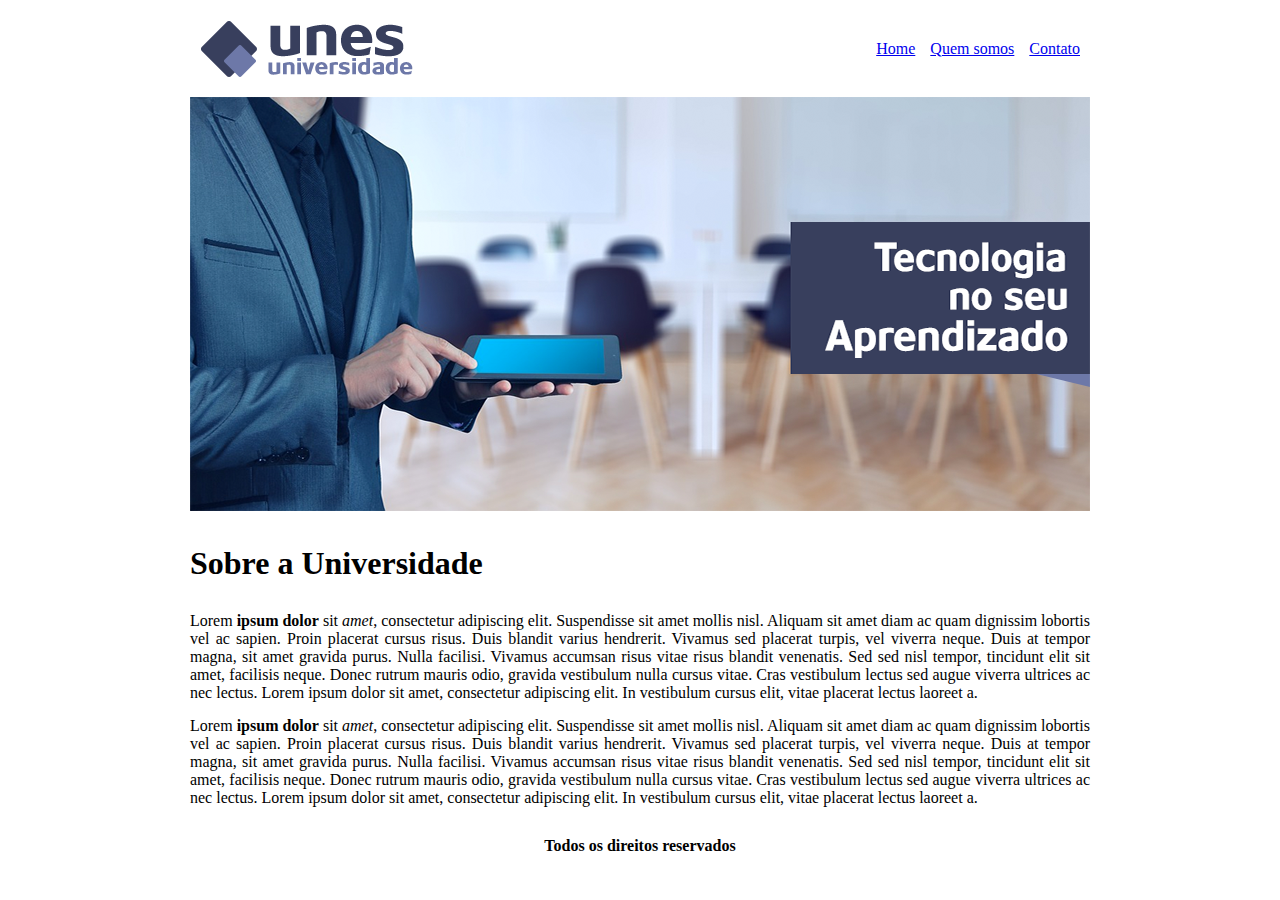
<file: index.html>
<!DOCTYPE html>
<html lang="pt-br">
<head>
    <meta charset="UTF-8">
    <meta name="viewport" content="width=device-width, initial-scale=1.0">
    <link rel="stylesheet" href="css/style.css">
    <title>UNES - Página principal</title>
</head>

<body>

    <header class="header">
        <div class="cabecalho">
            <img src="./imagens/logo.png" alt="UNES - Universidade">
            <nav>
                <ul class="menu">
                    <li><a href="index.html">Home</a></li>
                    <li><a href="quem-somos.html">Quem somos</a></li>
                    <li><a href="contato.html">Contato</a></li>
                </ul>
            </nav>
        </div>
    </header>

    <section class="content">
        <div class="capa">
            <img src="./imagens/capa.png" alt="Tecnologia no seu Aprendizado">
        </div>
        <h1>Sobre a Universidade</h1>
        <p>Lorem <b>ipsum dolor</b> sit <i>amet</i>, consectetur adipiscing elit. Suspendisse sit amet mollis nisl. Aliquam sit amet diam ac quam dignissim lobortis vel ac sapien. Proin placerat cursus risus. Duis blandit varius hendrerit. Vivamus sed placerat turpis, vel viverra neque. Duis at tempor magna, sit amet gravida purus. Nulla facilisi. Vivamus accumsan risus vitae risus blandit venenatis. Sed sed nisl tempor, tincidunt elit sit amet, facilisis neque. Donec rutrum mauris odio, gravida vestibulum nulla cursus vitae. Cras vestibulum lectus sed augue viverra ultrices ac nec lectus. Lorem ipsum dolor sit amet, consectetur adipiscing elit. In vestibulum cursus elit, vitae placerat lectus laoreet a.</p>
        <p>Lorem <b>ipsum dolor</b> sit <i>amet</i>, consectetur adipiscing elit. Suspendisse sit amet mollis nisl. Aliquam sit amet diam ac quam dignissim lobortis vel ac sapien. Proin placerat cursus risus. Duis blandit varius hendrerit. Vivamus sed placerat turpis, vel viverra neque. Duis at tempor magna, sit amet gravida purus. Nulla facilisi. Vivamus accumsan risus vitae risus blandit venenatis. Sed sed nisl tempor, tincidunt elit sit amet, facilisis neque. Donec rutrum mauris odio, gravida vestibulum nulla cursus vitae. Cras vestibulum lectus sed augue viverra ultrices ac nec lectus. Lorem ipsum dolor sit amet, consectetur adipiscing elit. In vestibulum cursus elit, vitae placerat lectus laoreet a.</p>
    </section>

    <footer class="footer">
        <p><strong>Todos os direitos reservados</strong></p>
    </footer>
    
</body>

</html>
</file>
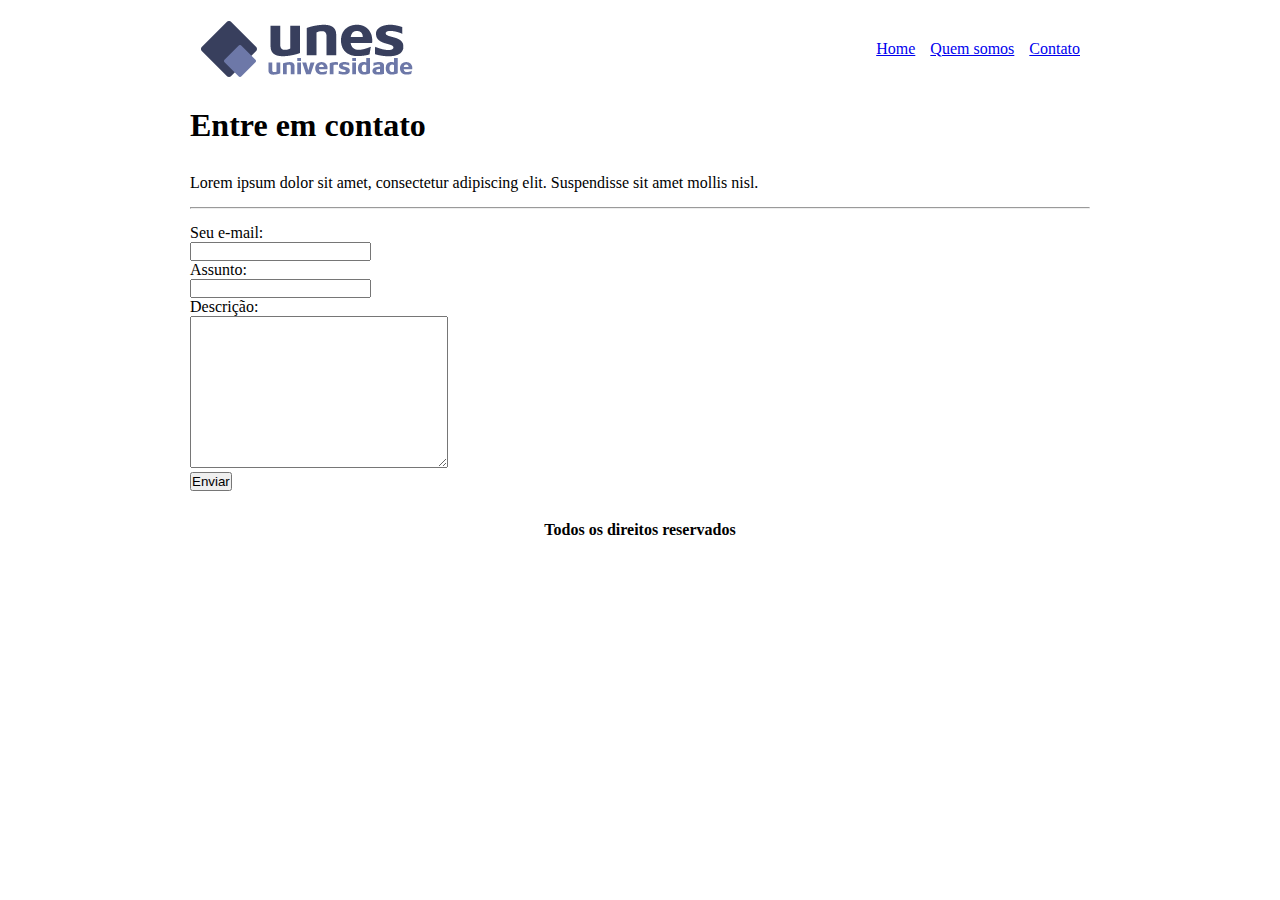
<file: contato.html>
<!DOCTYPE html>
<html lang="pt-br">
<head>
    <meta charset="UTF-8">
    <meta name="viewport" content="width=device-width, initial-scale=1.0">
    <link rel="stylesheet" href="css/style.css">
    <title>UNES - Contato</title>
</head>

<body>

    <header class="header">
        <div class="cabecalho">
            <img src="./imagens/logo.png" alt="UNES - Universidade">
            <nav>
                <ul class="menu">
                    <li><a href="index.html">Home</a></li>
                    <li><a href="quem-somos.html">Quem somos</a></li>
                    <li><a href="contato.html">Contato</a></li>
                </ul>
            </nav>
        </div>
    </header>

    <section class="content">
        <h1>Entre em contato</h1>
        <p>Lorem ipsum dolor sit amet, consectetur adipiscing elit. Suspendisse sit amet mollis nisl.</p>
        <hr>

        <form action="">
            <label for="email">Seu e-mail:</label><br>
            <input type="email" id="email" name="email"><br>
            <label for="text">Assunto:</label><br>
            <input type="text" id="text" name="text"><br>
            <label for="descricao">Descrição:</label><br>
            <textarea name="descricao" id="descricao" cols="30" rows="10"></textarea><br>
            <input type="button" value="Enviar">
        </form>
    </section>

    <footer class="footer">
        <p><strong>Todos os direitos reservados</strong></p>
    </footer>
    
</body>

</html>
</file>
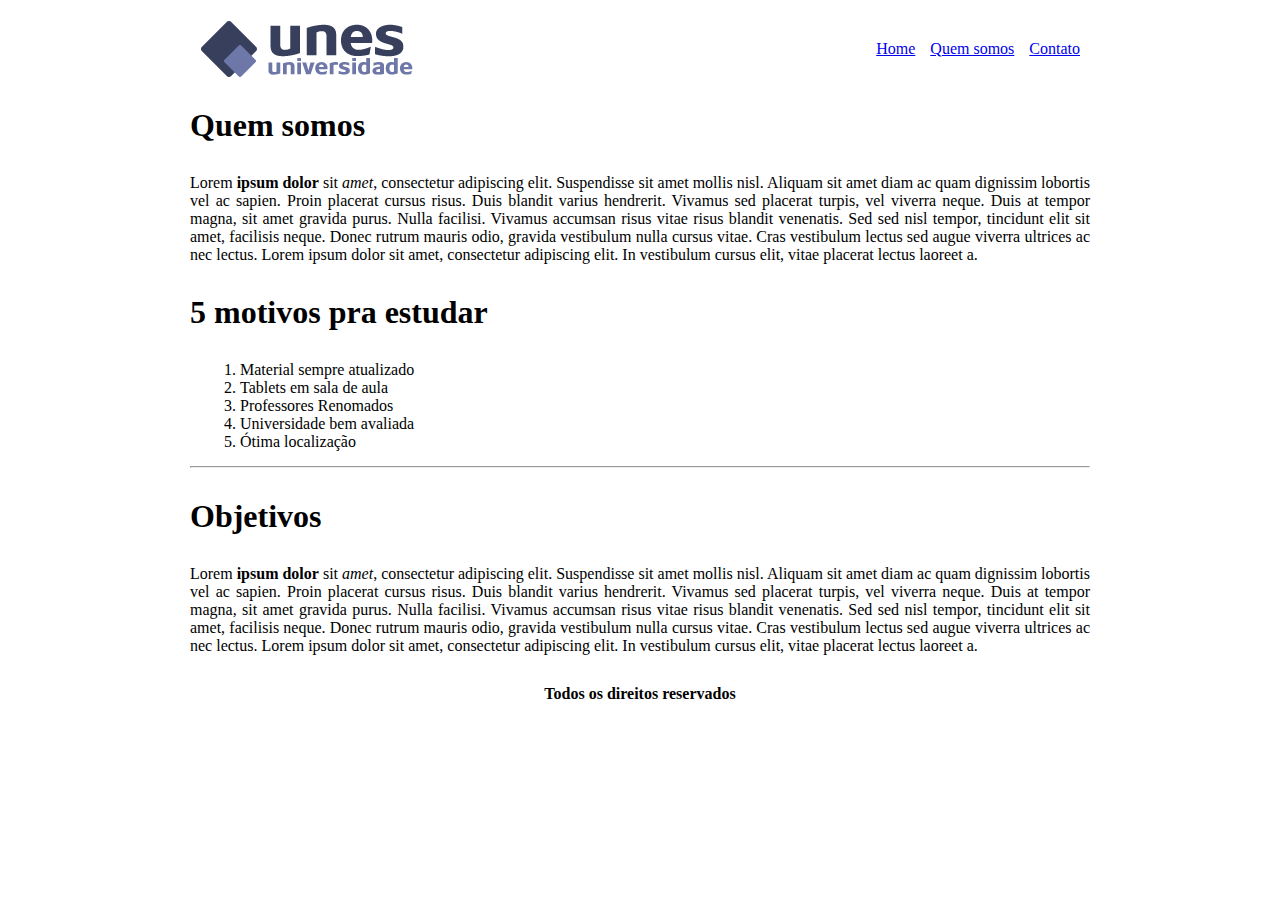
<file: quem-somos.html>
<!DOCTYPE html>
<html lang="pt-br">
<head>
    <meta charset="UTF-8">
    <meta name="viewport" content="width=device-width, initial-scale=1.0">
    <link rel="stylesheet" href="css/style.css">
    <title>UNES - Quem somos</title>
</head>

<body>

    <header class="header">
        <div class="cabecalho">
            <img src="./imagens/logo.png" alt="UNES - Universidade">
            <nav>
                <ul class="menu">
                    <li><a href="index.html">Home</a></li>
                    <li><a href="quem-somos.html">Quem somos</a></li>
                    <li><a href="contato.html">Contato</a></li>
                </ul>
            </nav>
        </div>
    </header>

    <section class="content">
        <h1>Quem somos</h1>
        <p>Lorem <b>ipsum dolor</b> sit <i>amet</i>, consectetur adipiscing elit. Suspendisse sit amet mollis nisl. Aliquam sit amet diam ac quam dignissim lobortis vel ac sapien. Proin placerat cursus risus. Duis blandit varius hendrerit. Vivamus sed placerat turpis, vel viverra neque. Duis at tempor magna, sit amet gravida purus. Nulla facilisi. Vivamus accumsan risus vitae risus blandit venenatis. Sed sed nisl tempor, tincidunt elit sit amet, facilisis neque. Donec rutrum mauris odio, gravida vestibulum nulla cursus vitae. Cras vestibulum lectus sed augue viverra ultrices ac nec lectus. Lorem ipsum dolor sit amet, consectetur adipiscing elit. In vestibulum cursus elit, vitae placerat lectus laoreet a.</p>

        <h1>5 motivos pra estudar</h1>
        <ol>
            <li>Material sempre atualizado</li>
            <li>Tablets em sala de aula</li>
            <li>Professores Renomados</li>
            <li>Universidade bem avaliada</li>
            <li>Ótima localização</li>
        </ol>
        <hr>

        <h1>Objetivos</h1>
        <p>Lorem <b>ipsum dolor</b> sit <i>amet</i>, consectetur adipiscing elit. Suspendisse sit amet mollis nisl. Aliquam sit amet diam ac quam dignissim lobortis vel ac sapien. Proin placerat cursus risus. Duis blandit varius hendrerit. Vivamus sed placerat turpis, vel viverra neque. Duis at tempor magna, sit amet gravida purus. Nulla facilisi. Vivamus accumsan risus vitae risus blandit venenatis. Sed sed nisl tempor, tincidunt elit sit amet, facilisis neque. Donec rutrum mauris odio, gravida vestibulum nulla cursus vitae. Cras vestibulum lectus sed augue viverra ultrices ac nec lectus. Lorem ipsum dolor sit amet, consectetur adipiscing elit. In vestibulum cursus elit, vitae placerat lectus laoreet a.</p>
    </section>

    <footer class="footer">
        <p><strong>Todos os direitos reservados</strong></p>
    </footer>
    
</body>

</html>
</file>
<file: css/style.css>
/*==========RESET==========*/
*{
    margin: 0;
    padding: 0;
    box-sizing: border-box;
}
/*==========HEADER==========*/
.header {width: 900px; margin: 0 auto; padding: 0 10px;}
.cabecalho {display: flex; flex-wrap: wrap; justify-content: space-between; align-items: center; margin: 20px 0;}
.menu {display: flex;}
.menu li {list-style: none;}
.menu li + li {margin-left: 15px;}
@media screen and (max-width: 600px){
    .header {width: 100%;}
    .cabecalho {flex-direction: column;}
    .header .cabecalho img {width: 150px; margin-bottom: 20px;}
}
@media screen and (min-width: 601px) and (max-width: 910px){
    .header {width: 100%;}
    .cabecalho {flex-direction: row;}
}
/*==========CONTENT==========*/
.content {width: 900px; margin: 0 auto;}
.content h1 {margin: 30px 0;}
.content p {margin: 15px 0; text-align: justify;}
.content ol li {margin-left: 50px;}
.content hr {margin: 15px 0;}
@media screen and (max-width: 600px){
    .content {width: 100%; padding: 10px;}
    .capa img {width: 100%;}
}
@media screen and (min-width: 601px) and (max-width: 910px){
    .content {width: 100%; padding: 10px;}
    .capa img {width: 100%;}
}
/*==========FOOTER==========*/
.footer {max-width: 900px; margin: 30px auto; text-align: center; }
</file>
